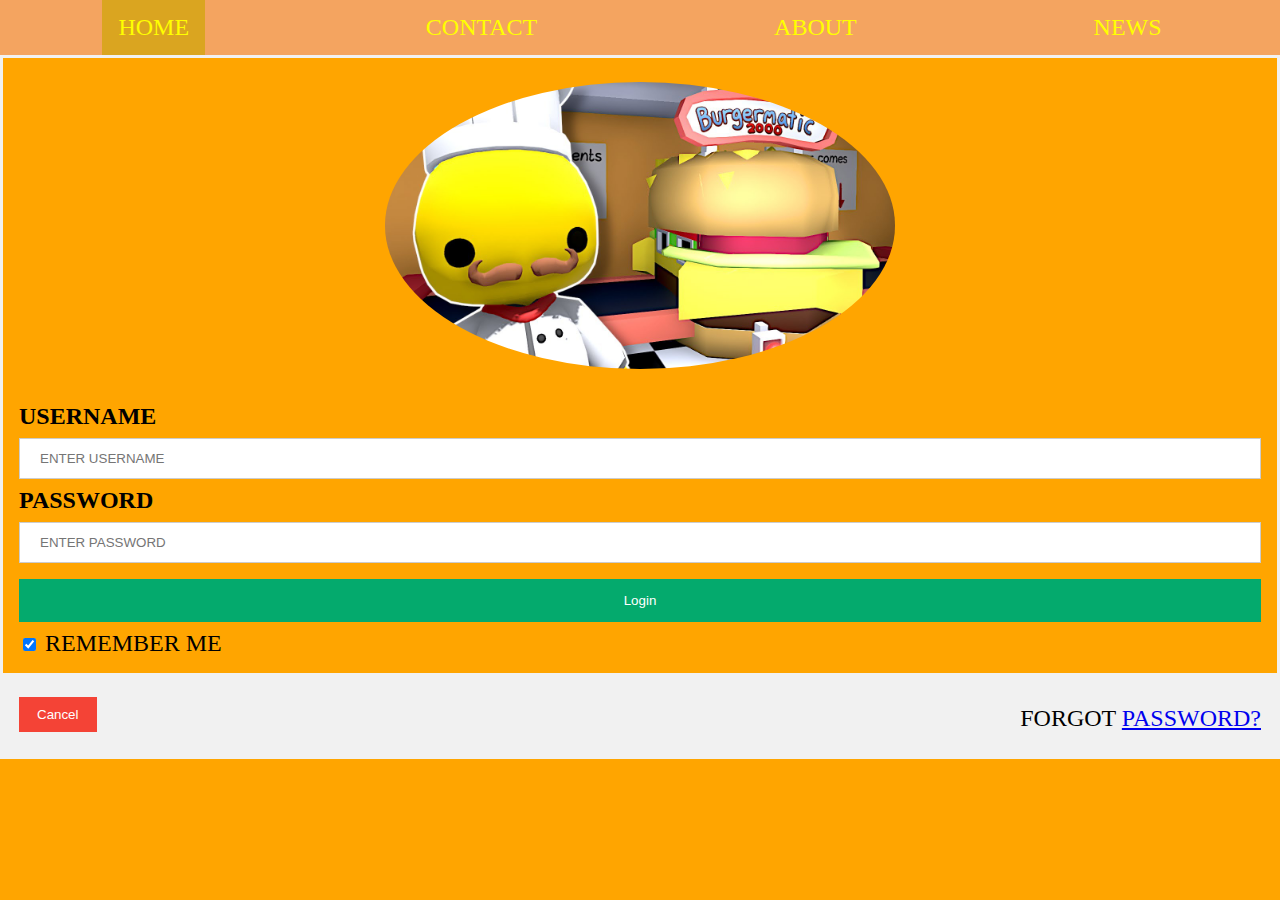
<file: index.html>
<!DOCTYPE html>
<html lang="en">
<head>
    <meta charset="UTF-8">
    <meta http-equiv="X-UA-Compatible" content="IE=edge">
    <meta name="viewport" content="width=device-width, initial-scale=1.0">
    <title>Abby web page</title>
    <link rel="stylesheet" href="./body.css"/>
    <link rel="stylesheet" href="./nav-bar.css"/>
    <link rel="stylesheet" href="./login.css"/>
</head>

<body>
    <div class="nav-bar" >
        <a href="index.html" class="active">HOME</a>
        <a href="/contact/body.html">CONTACT</a>
        <a href="/about/body.html">ABOUT</a>
        <a href="./news/body.html">NEWS</a>
    </div>

    <form action="action_page.php" method="post">
        <div class="imgcontainer">
            <img src="./images/profile.jpg" alt="Avatar" class="avatar">
        </div>

        <div class="container">
            <label for="uname"><b>USERNAME</b></label>
            <input type="text" placeholder="ENTER USERNAME" name="psw" required>
            <label for="psw"><b>PASSWORD</b></label>
            <input type="password" placeholder="ENTER PASSWORD" name="psw" required>
            <button type="submit">Login</button>
                <label>
                    <input type="checkbox" checked="checked" name="remember"> REMEMBER ME
                </label>
            </button>
        </div>

        <div class="container" style="background-color:#f1f1f1">
            <button type="button" class="cancelbtn">Cancel</button>
            <span class="psw">FORGOT <a href="#">PASSWORD?</a></span>
          </div>
    </form>
</body>

</html>
</file>
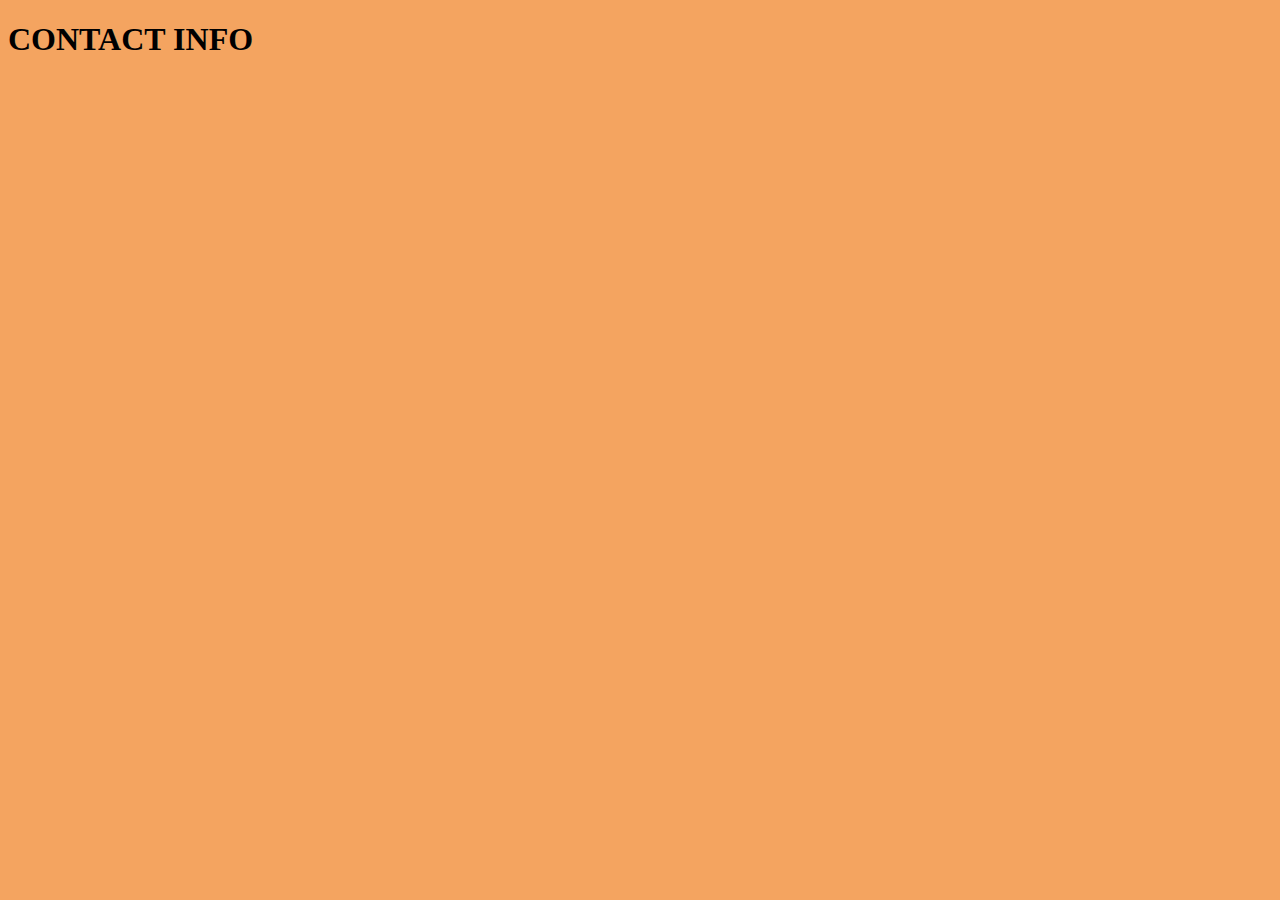
<file: CONTACT.html>
<!DOCTYPE html>
<html lang="en">
<head>
    <meta charset="UTF-8">
    <meta http-equiv="X-UA-Compatible" content="IE=edge">
    <meta name="viewport" content="width=device-width, initial-scale=1.0">
    <title>CONTACT</title>
    <link rel="stylesheet" href="contactstyle.css"/>
</head>
<body>
    <h1>CONTACT INFO</h1>
</body>
</html>
</file>
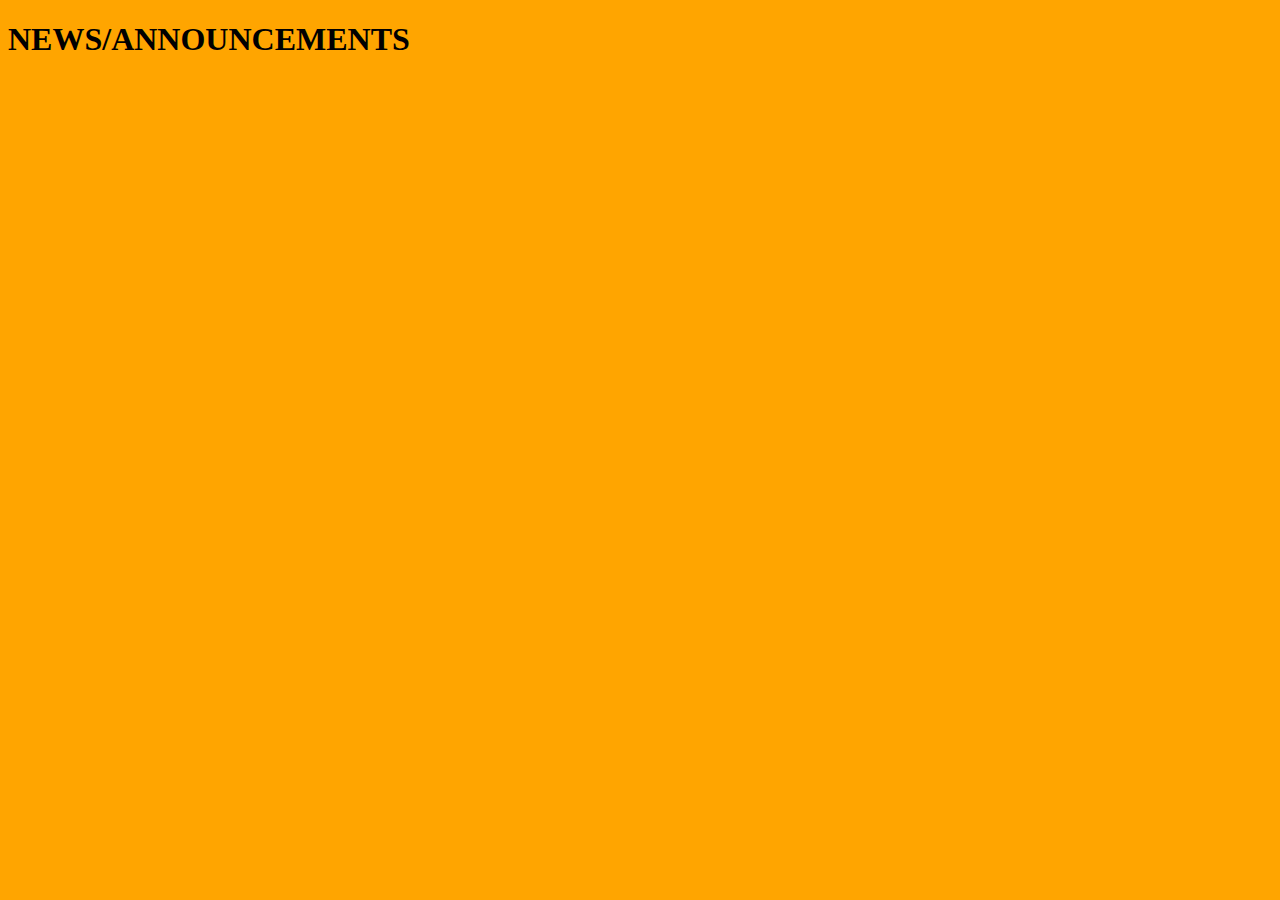
<file: NEWS.html>
<!DOCTYPE html>
<html lang="en">
<head>
    <meta charset="UTF-8">
    <meta http-equiv="X-UA-Compatible" content="IE=edge">
    <meta name="viewport" content="width=device-width, initial-scale=1.0">
    <title>NEWS</title>
    <link rel="stylesheet" href="newsstyle.css"/>
</head>
<body>
    <h1>NEWS/ANNOUNCEMENTS</h1>
</body>
</html>
</file>
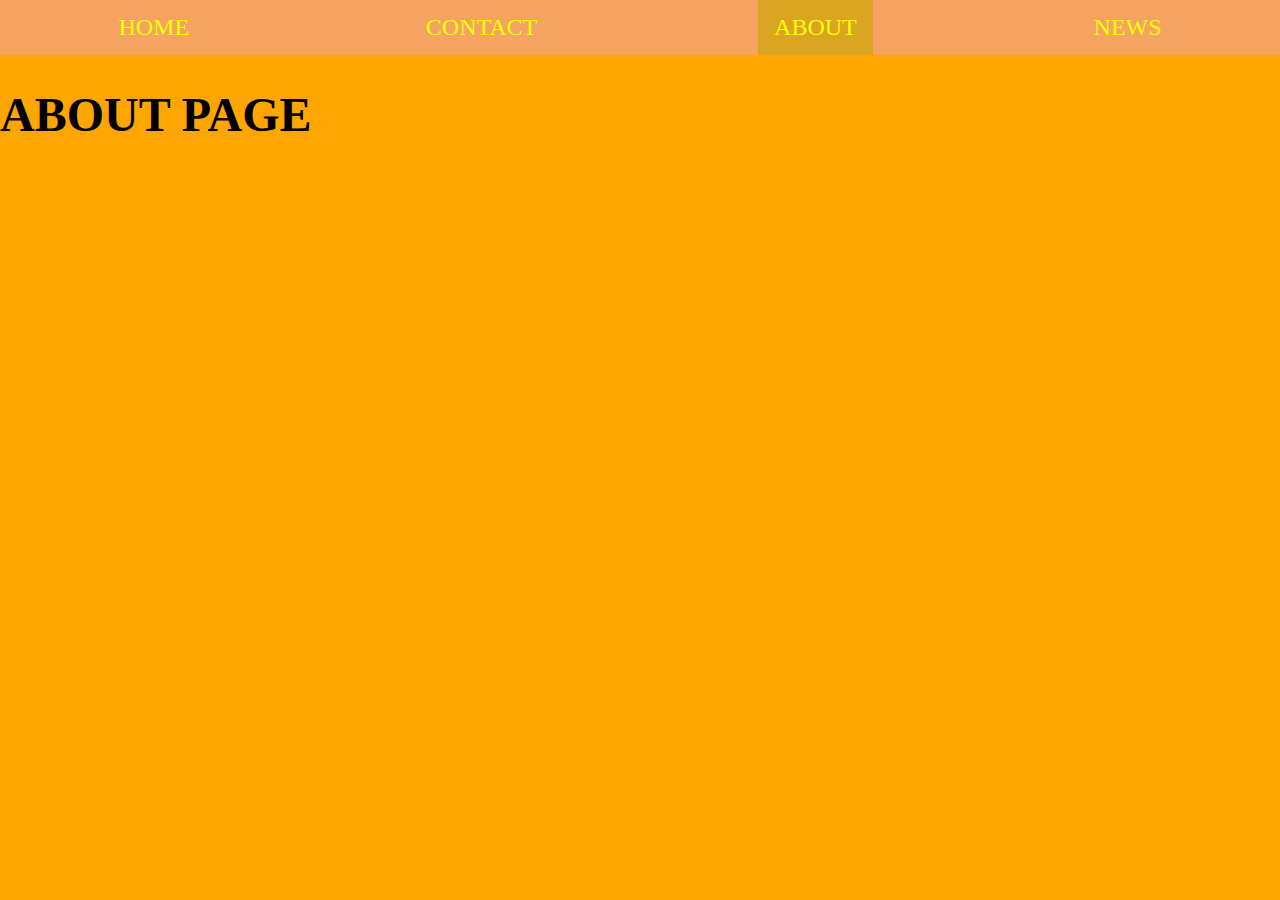
<file: about/body.html>
<!DOCTYPE html>
<html lang="en">
<head>
    <meta charset="UTF-8">
    <meta http-equiv="X-UA-Compatible" content="IE=edge">
    <meta name="viewport" content="width=device-width, initial-scale=1.0">
    <title>ABOUT PAGE</title>
    <link rel="stylesheet" href="../nav-bar.css"/>
    <link rel="stylesheet" href="../body.css"/>
</head>
<body>
    <div class="nav-bar" >
        <a href="../index.html">HOME</a>
        <a href="../contact/body.html">CONTACT</a>
        <a href="/about/body.html"class="active">ABOUT</a>
        <a href="../news/body.html">NEWS</a>
    </div>
   <h1>ABOUT PAGE</h1>
</body>
</html>
</file>
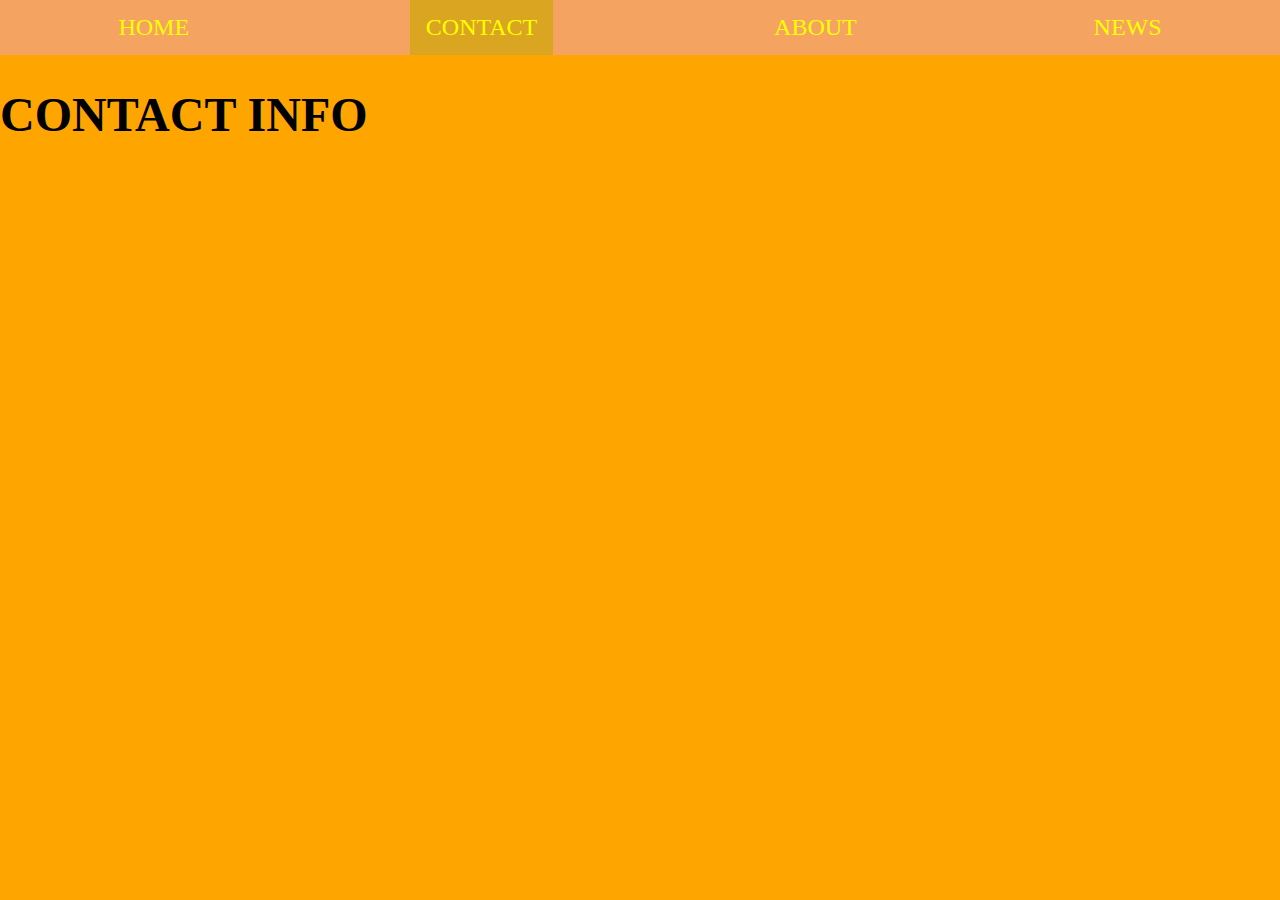
<file: contact/body.html>
<!DOCTYPE html>
<html lang="en">
<head>
    <meta charset="UTF-8">
    <meta http-equiv="X-UA-Compatible" content="IE=edge">
    <meta name="viewport" content="width=device-width, initial-scale=1.0">
    <title>CONTACT</title>
    <link rel="stylesheet" href="../nav-bar.css"/>
    <link rel="stylesheet" href="../body.css"/>
</head>
<body>
    <div class="nav-bar" >
        <a href="../index.html" >HOME</a>
        <a href="body.html"class="active">CONTACT</a>
        <a href="../about/body.html">ABOUT</a>
        <a href="../news/body.html">NEWS</a>
    </div>
    <h1>CONTACT INFO</h1>
</body>
</html>
</file>
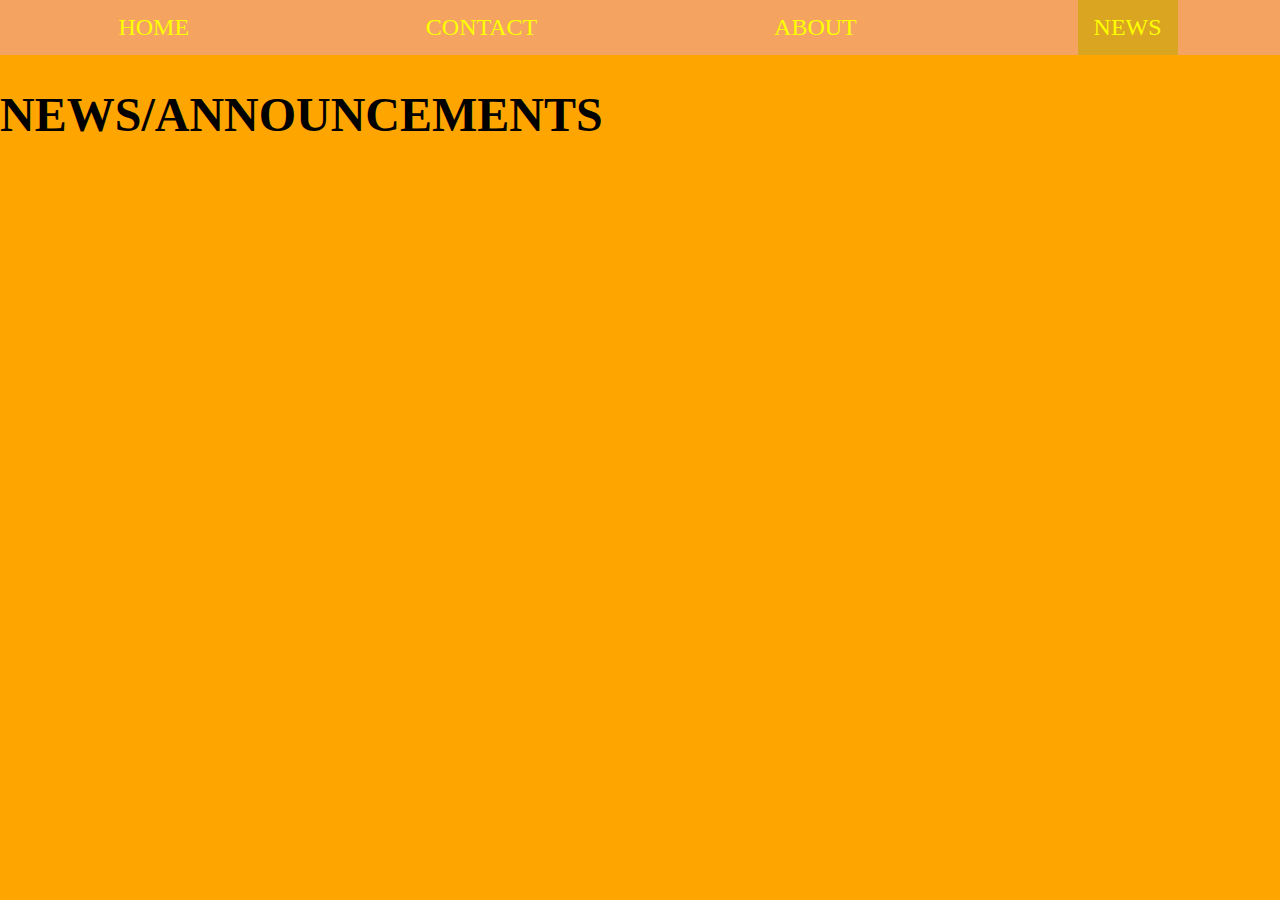
<file: news/body.html>
<!DOCTYPE html>
<html lang="en">
<head>
    <meta charset="UTF-8">
    <meta http-equiv="X-UA-Compatible" content="IE=edge">
    <meta name="viewport" content="width=device-width, initial-scale=1.0">
    <title>NEWS</title>
    <link rel="stylesheet" href="../nav-bar.css"/>
    <link rel="stylesheet" href="../body.css"/>
</head>
<body>
    <div class="nav-bar" >
        <a href="../index.html">HOME</a>
        <a href="../contact/body.html">CONTACT</a>
        <a href="../about/body.html">ABOUT</a>
        <a href="/news/body.html"class="active">NEWS</a>
    </div>
    <h1>NEWS/ANNOUNCEMENTS</h1>
</body>
</html>
</file>
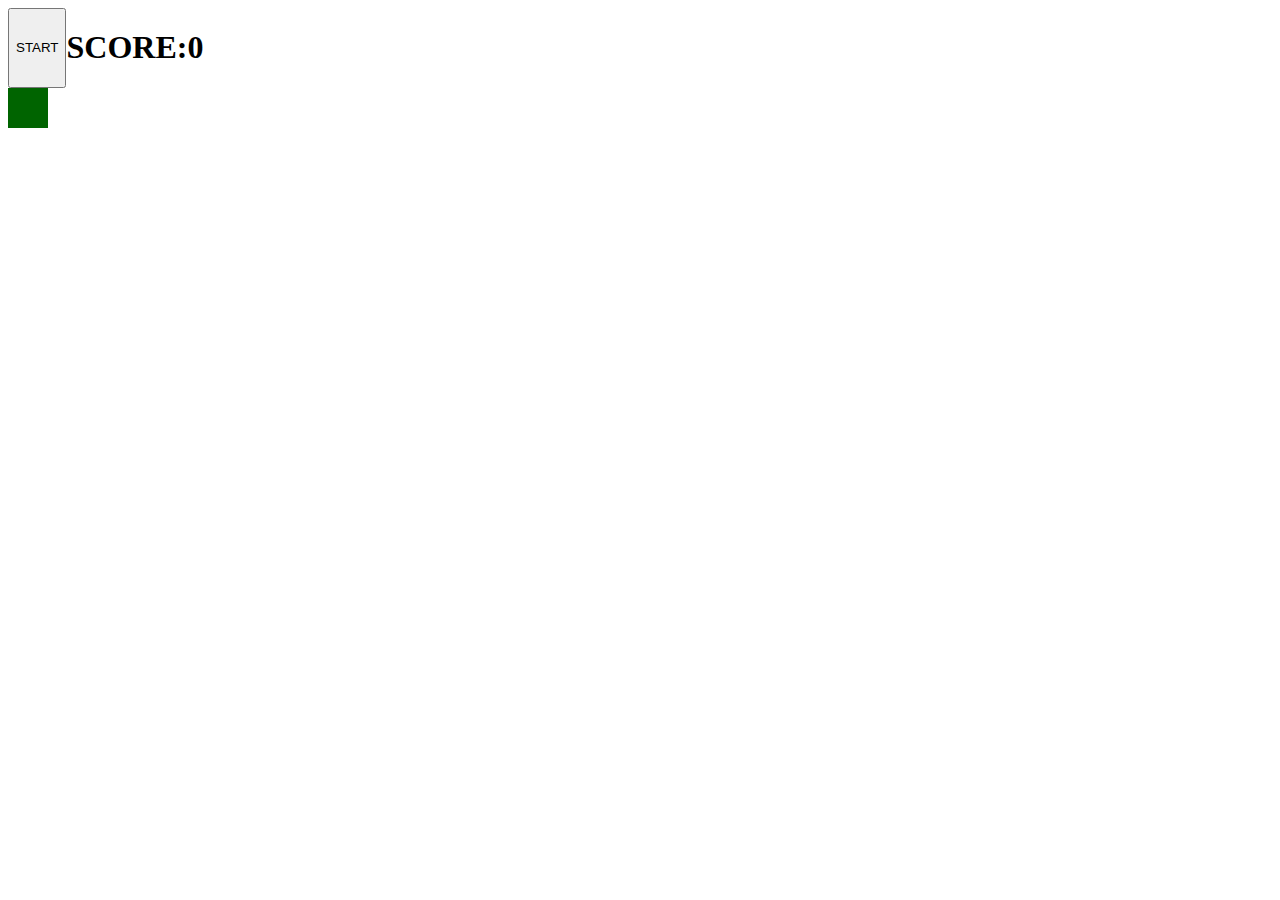
<file: snake/SNAKE.html>
<!DOCTYPE html>
<html lang="en">
<head>
    <meta charset="UTF-8">
    <meta http-equiv="X-UA-Compatible" content="IE=edge">
    <meta name="viewport" content="width=device-width, initial-scale=1.0">
    <title>SNAKE</title>
    <style>
        #body > div > div{
            width: 20px;
            height: 20px;
            background-color: green;
            border: solid 1px;
            border-radius: 10%;
            z-index: 1;
        }
        #body > div {
            display: flex
        }
        
        #body {
            border: 20px solid darkgreen;
            width: fit-content
        }
        .start-button{
            position: abosolute;
            left: 800px;
            z-index: 10;
        }

        #controls {
            display: flex;
        }
    </style>
</head>
<body>
    <div id="controls">
    <button class="start-button" id="start-button">START</button>
    <h1> SCORE:  </h1>
    <h1 id="score">0</h1>
    </div>
    <div id="body"></div>
</body>
<script>
    const startButton = document.getElementById("start-button")
    const body = document.getElementById("body")
    const length = 30
    const height = 30
    const speed = 100
    let started = false

    let xPos = Math.trunc(length / 2)
    let yPos = Math.trunc(height / 2)
    let direction = "right"
    let appleCoords = generateAppleCoords()

    const snakeInitialLength = 5;
    let score = 0
    let snakePath = [{x: xPos, y: yPos}]
    let alive = true

    let interval;

    startButton.addEventListener("click",()=>{
        if(!started){
            interval = setInterval(draw,speed)
            started = true
        }
    })

    document.addEventListener("keydown", (e) => {
        switch(e.key){
        case "w":
            if(direction !== "down"){
                direction = "up"
            }
        break;
        case 'd':
            if(direction !== "left"){
                direction = "right"
            }
        break;
        case 's':
            if(direction !== "up"){
                direction = "down"
            }
        break;
        case 'a':
            if(direction !== "right"){
                direction = "left"
            }
        }
    })

    function draw(){
        let alternateColor = true
        if(alive) changePosition()
        removeAllChildNodes(body)
        if(appleCoords.x === xPos && appleCoords.y === yPos){
            appleCoords= generateAppleCoords()
            score ++;
            document.getElementById("score").innerHTML = score
        }
        
        for(let y = 0; y < height; y++){
        const row = document.createElement("div");

            
        for(let x = 0; x < length; x++){
            const cell = document.createElement("div")
            cell.id = `${x}-${y}`
            if(xPos === x && yPos === y)(
                cell.style.backgroundColor = "red"
            )
            row.append(cell)
        }
        body.append(row)

    }
        if(alive) snakePath.push({x: xPos, y:yPos})

        const snakeBody = []
        for (let i = snakePath.length -1; i > snakePath.length - (snakeInitialLength + score) && i > 0; i--)
        {
            snakeBody.push(snakePath[i])
        }

        snakeBody.forEach((snakeSegment, index) => {
            if(index > 0){
                if(snakeSegment.x === xPos && snakeSegment.y === yPos){
                    alive = false
                    console.log("death")
                    clearInterval(interval)
                }
            }
        })

        snakeBody.forEach(part => {
            const snake = document.getElementById(`${part.x}-${part.y}`)
            snake.style.backgroundColor = "blue"
        })

        spawnApple(appleCoords.x, appleCoords.y)
    }


    function changePosition(){
        switch(direction){
            case"up":
                yPos--;
            break;
            case "right":
                xPos++;
            break;
            case "left":
                xPos--;
            break;
            case "down":
                yPos++;
        }
    }

    function removeAllChildNodes(parent){
        while (parent.firstChild){
            parent.removeChild(parent.firstChild)
        }
    }

    function generateAppleCoords (){
        const xValue = Math.round(Math.random() * length)
        const yValue = Math.round(Math.random() * height)
        return {x: xValue, y: yValue}
    }    

    function spawnApple (xValue, yValue) {

        const cell = document.getElementById(`${xValue}-${yValue}`)

        cell.style.backgroundColor = "red"
    }

</script>
</html>
</file>
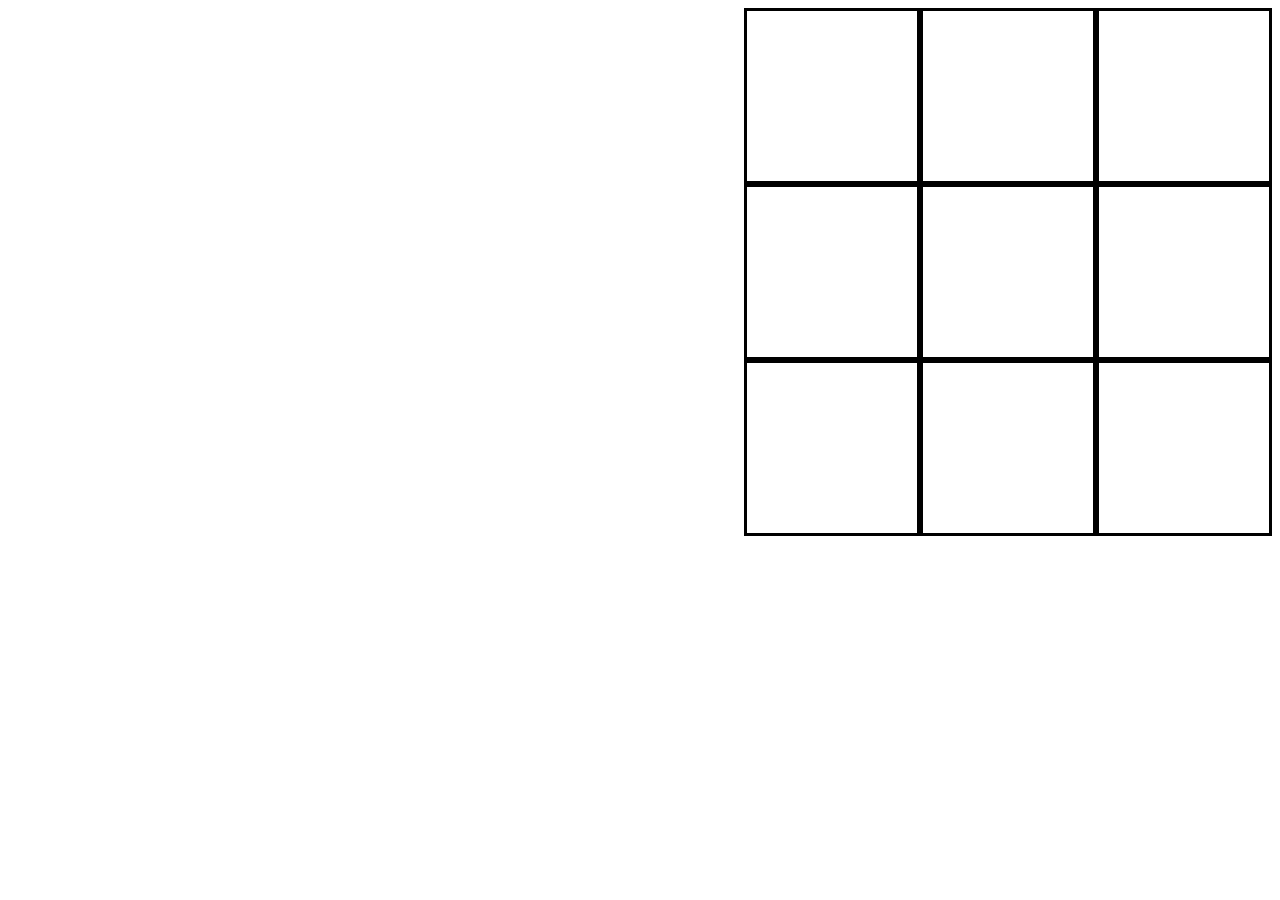
<file: tic-tac-toe/main.html>
<!DOCTYPE html>
<html lang="en">
<head>
    <meta charset="UTF-8">
    <meta http-equiv="X-UA-Compatible" content="IE=edge">
    <meta name="viewport" content="width=device-width, initial-scale=1.0">
    <title>Tic-Tac-Toe Game</title>
    <style>
        .row div{
            width: 170px;
            height: 170px;
            border-style: solid;
            border-color: black;
        }
        .row{
            float: right;
        }
    </style>
</head>
<body id = "body">

</body>
<script defer>
    const body = document.getElementById("body")

    const matrix = [
        [0,0,0],
        [0,0,0],
        [0,0,0],
    ]
    // console.log(matrix[0][0])
    let turn = 0

    for(let i = 0; i < 3; i++){
        const row = document.createElement("div")
        row.className = "row"
        for(let o = 0; o < 3; o++){

            const cell = document.createElement("div")
            cell.id = `${i}-${o}`
            cell.addEventListener("click", markSquare)
            row.append(cell)
        }
        body.append(row)
    }

    function markSquare (e) {
        // console.log(e.path[0].id)
        const cell = document.getElementById(e.path[0].id)
        cell.style.backgroundColor = "orange"
        const [y,x] = cell.id.split("-")

        console.log(x)
        console.log(y)

        if (turn % 2 === 0){
            cell.innerHTML = "X"
            matrix[y][x] = 1
        } else {
            cell.innerHTML = "O"
            matrix[y][x] = -1
        }

        console.log(matrix)
        checkWinner(matrix)
        turn ++
    }

    function checkWinner(matrix){

        result = matrix[0][0] + matrix[0][1] + matrix[0][2]
        if (result === 3){
            console.log("Player 1 won")
        }else if(result === -3){
            console.log("Player 2 won")
        }
        result = matrix[1][0] + matrix[1][1] + matrix[1][2]
        if (result === 3){
            console.log("Player 1 won")
        }else if(result === -3){
            console.log("Player 2 won")
        }
        result = matrix[2][0] + matrix[2][1] + matrix[2][2]
        if (result === 3){
            console.log("Player 1 won")
        }else if(result === -3){
            console.log("Player 2 won")
        }
        result = matrix[2][0] + matrix[1][1] + matrix[0][2]
        if (result === 3){
            console.log("Player 1 won")
        }else if(result === -3){
            console.log("Player 2 won")
        }
        result = matrix[0][0] + matrix[1][1] + matrix[2][2]
        if (result === 3){
            console.log("Player 1 won")
        }else if(result === -3){
            console.log("Player 2 won")
        }
        result = matrix[0][2] + matrix[1][2] + matrix[2][2]
        if (result === 3){
            console.log("Player 1 won")
        }else if(result === -3){
            console.log("Player 2 won")
        }
        result = matrix[0][0] + matrix[1][0] + matrix[2][0]
        if (result === 3){
            console.log("Player 1 won")
        }else if(result === -3){
            console.log("Player 2 won")
        }
        result = matrix[2][0] + matrix[1][0] + matrix[0][0]
        if (result === 3){
            console.log("Player 1 won")
        }else if(result === -3){
            console.log("Player 2 won")
        }
        result = matrix[0][1] + matrix[1][1] + matrix[2][1]
        if (result === 3){
            console.log("Player 1 won")
        }else if(result === -3){
            console.log("Player 2 won")
        }
    }

</script>
</html>
</file>
<file: body.css>
html,body {
    background-color:orange ;
    font-family: Georgia, 'Times New Roman', Times, serif;
    font-size: 24px;
    background-color:orange;
    margin: 0px
}
</file>
<file: nav-bar.css>
.nav-bar {
    background-color: sandybrown;
    display: flex;
    justify-content: space-around;
}

.nav-bar a {
    text-decoration: none;
    color: yellow;
    padding: 14px 16px;
}

.nav-bar a:hover{
    background-color: darkorange;
}

.active {
    background-color:goldenrod;
}
</file>
<file: login.css>
/* Bordered form */
form {
    border: 3px solid #f1f1f1;
  }
  
  /* Full-width inputs */
  input[type=text], input[type=password] {
    width: 100%;
    padding: 12px 20px;
    margin: 8px 0;
    display: inline-block;
    border: 1px solid #ccc;
    box-sizing: border-box;
  }
  
  /* Set a style for all buttons */
  button {
    background-color: #04AA6D;
    color: white;
    padding: 14px 20px;
    margin: 8px 0;
    border: none;
    cursor: pointer;
    width: 100%;
  }
  
  /* Add a hover effect for buttons */
  button:hover {
    opacity: 0.8;
  }
  
  /* Extra style for the cancel button (red) */
  .cancelbtn {
    width: auto;
    padding: 10px 18px;
    background-color: #f44336;
  }
  
  /* Center the avatar image inside this container */
  .imgcontainer {
    text-align: center;
    margin: 24px 0 12px 0;
  }
  
  /* Avatar image */
  img.avatar {
    width: 40%;
    border-radius: 50%;
  }
  
  /* Add padding to containers */
  .container {
    padding: 16px;
  }
  
  /* The "Forgot password" text */
  span.psw {
    float: right;
    padding-top: 16px;
  }
  
  /* Change styles for span and cancel button on extra small screens */
  @media screen and (max-width: 300px) {
    span.psw {
      display: block;
      float: none;
    }
    .cancelbtn {
      width: 100%;
    }
  }
</file>
<file: contactstyle.css>
html, body {
    background-color:sandybrown ;
}
</file>
<file: newsstyle.css>
html, body {
    background-color:orange ;
}
</file>
